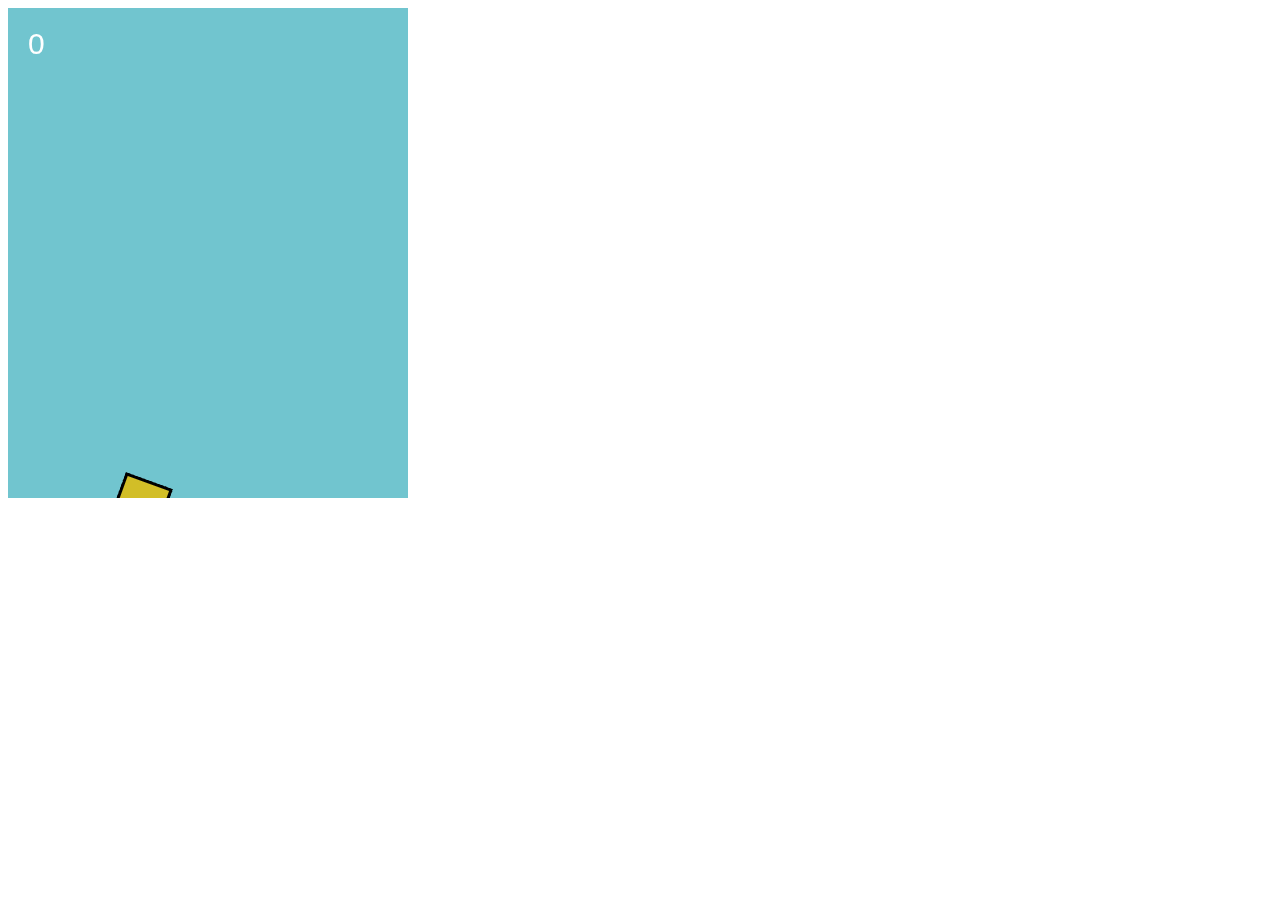
<file: bird_clone/index.html>
<!DOCTYPE html>
<html lang="en" dir="ltr">
  <head>
    <meta charset="utf-8">
    <title>Flappy Bird Clone</title>
    <script type="text/javascript" src="phaser.min.js"></script>
    <script type="text/javascript" src="main.js"></script>
  </head>
  <body>

  </body>
</html>
</file>
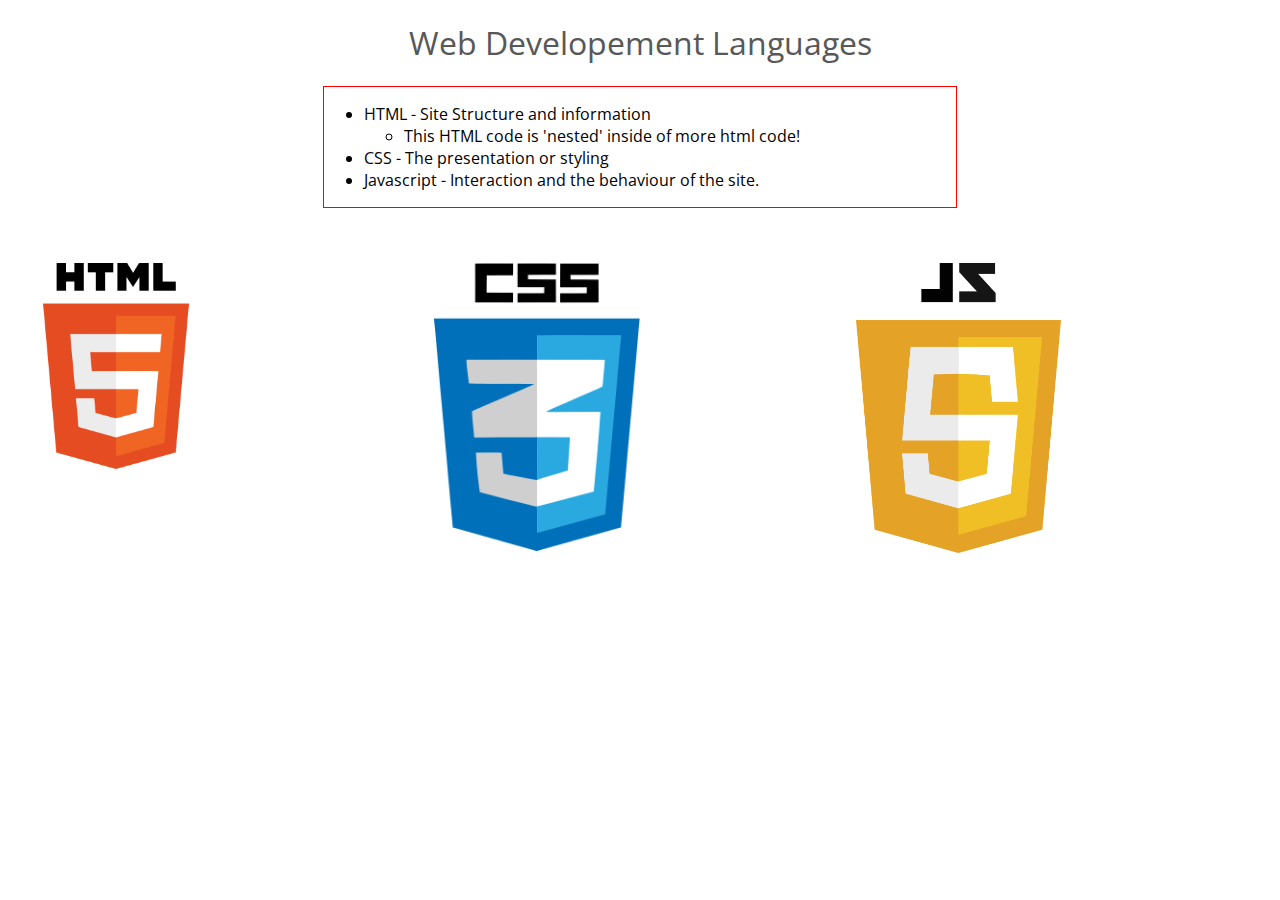
<file: Websites/Coding-Langauges/index.html>
<!DOCTYPE html>
<html>
<head>
	 <meta charset="UTF-8">
	 <meta name="viewport" content="width=device-width, initial-scale=1">
	<title>Coding Club</title>
	<link href="https://fonts.googleapis.com/css?family=Open+Sans:400,700" rel="stylesheet">
	<link rel="stylesheet" type="text/css" href="style.css">
</head>
<body>

<h1>Web Developement Languages</h1>

<div class="container_main">
	<ul>
		<li>HTML - Site Structure and information</li>
			<ul>
					<li>This HTML code is 'nested' inside of more html code!</li>
			</ul>
		<li>CSS - The presentation or styling</li>
		<li>Javascript - Interaction and the behaviour of the site.</li>
	</ul>
</div>

<div class="row">
 <div class="column">
	 <img src="images/html.png" alt="HTML Image" style="width:50%">
 </div>
 <div class="column">
	 <img src="images/css.png" alt="CSS Image" style="width:50%">
 </div>
 <div class="column">
	 <img src="images/js.png" alt="Javascript Image" style="width:50%">
 </div>
</div>

<script type="text/javascript" src="scripts.js"></script>
</body>
</html>
</file>
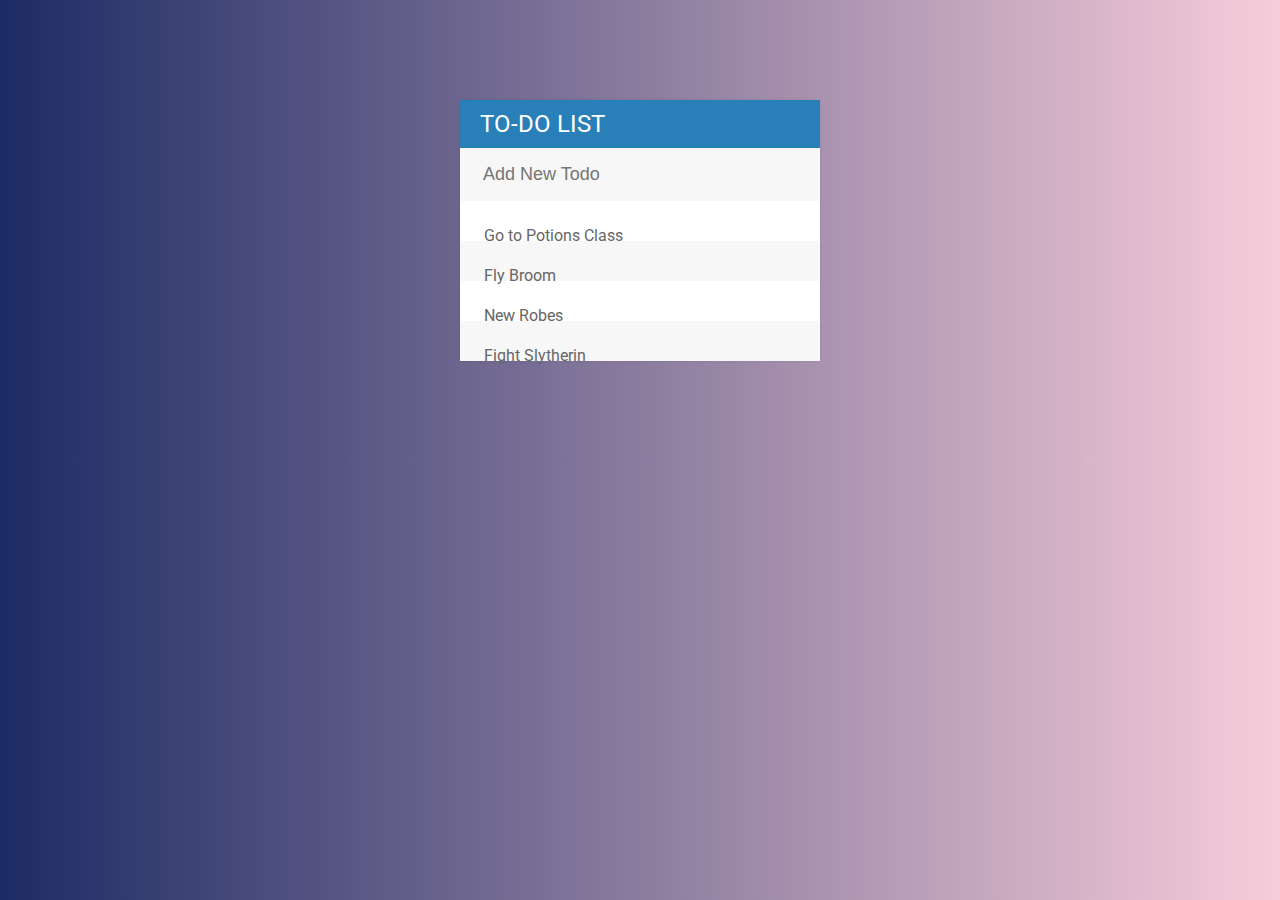
<file: Websites/TestToDo/index.html>
<!DOCTYPE html>
<html>
<head>
	<title>Todo List</title>
	<link rel="stylesheet" type="text/css" href="assets/css/todos.css">
	<link href="https://fonts.googleapis.com/css?family=Roboto:400,500,700" rel="stylesheet">
	<link rel="stylesheet" href="https://use.fontawesome.com/releases/v5.3.1/css/all.css" integrity="sha384-mzrmE5qonljUremFsqc01SB46JvROS7bZs3IO2EmfFsd15uHvIt+Y8vEf7N7fWAU" crossorigin="anonymous">
	<script type="text/javascript" src="assets/js/lib/jQuery.js"></script>
</head>
<body>

	<div id="container">
		<h1>To-Do List <i class="fas fa-pencil-alt"></i></h1>
		<input type="text" placeholder="Add New Todo">

		<ul>
			<li><span><i class="fas fa-trash"></i></span> Go to Potions Class</li>
			<li><span><i class="fas fa-trash"></i></span> Fly Broom</li>
			<li><span><i class="fas fa-trash"></i></span> New Robes</li>
			<li><span><i class="fas fa-trash"></i></span> Fight Slytherin</li>
		</ul>
	</div>

<script type="text/javascript" src="assets/js/todos.js"></script>
</body>
</html>
</file>
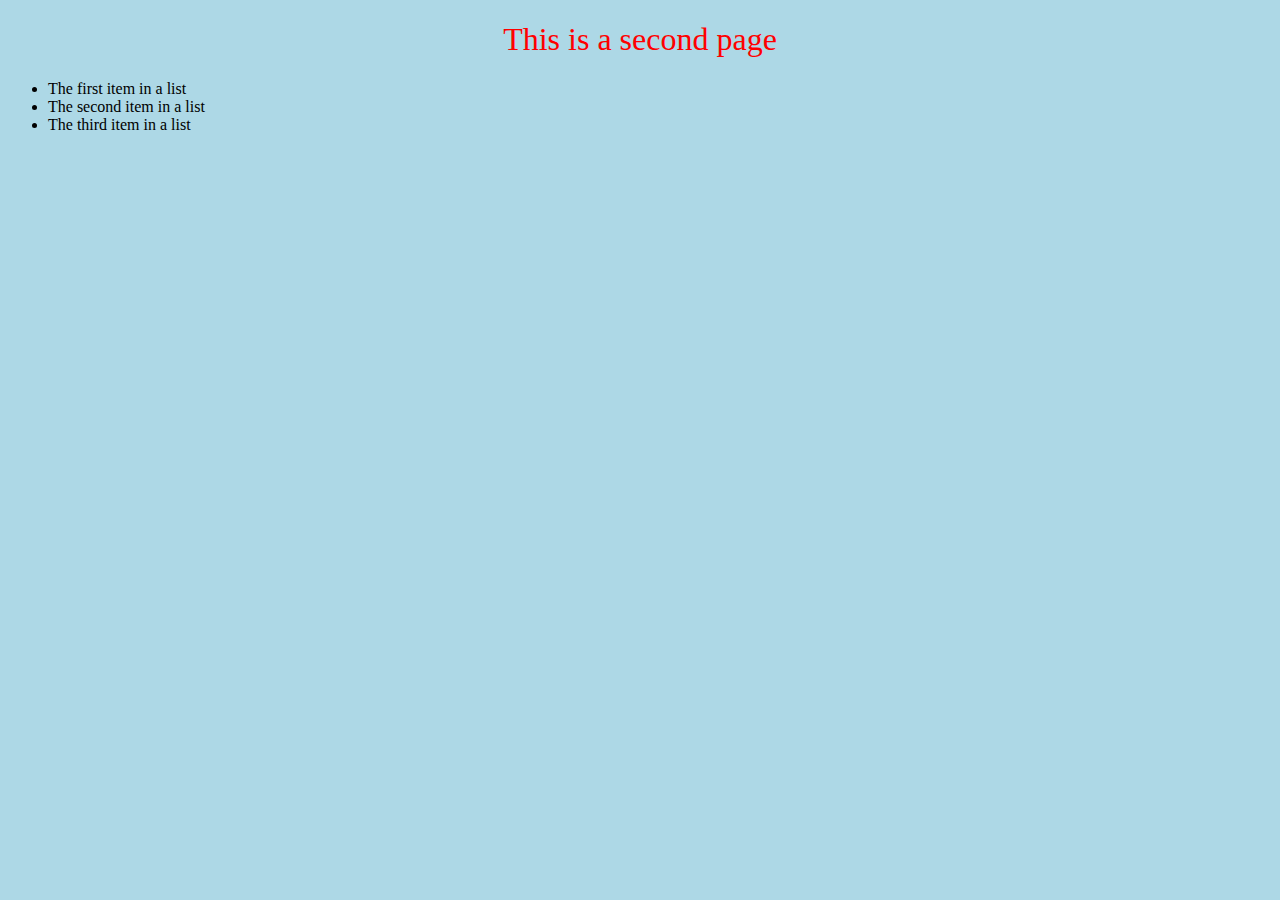
<file: Websites/codeAlong/index2.html>
<!DOCTYPE html>
<html lang="en" dir="ltr">
  <head>
    <meta charset="utf-8">
    <title>2nd Index HTML Page</title>
    <link rel="stylesheet" href="styles.css">
  </head>
  <body>

    <h1>This is a second page</h1>
  <ul>
    <li>The first item in a list</li>
    <li>The second item in a list</li>
    <li>The third item in a list</li>
  </ul>

  </body>
</html>
</file>
<file: Websites/Coding-Langauges/style.css>
/*
#485563 - Grey
#CCB580 - Mustard
#29323C - Navy
#FFDEE - White
#571328 - Red
/* ############## */

body {
  font-family: 'Open Sans', sans-serif;
}

h1 {
  font-weight: normal;
  text-align: center;
  color: #585858;
}

.container_main {
  border: 1px red solid;
  width: 50%;
  margin: 0 auto;
  margin-bottom: 50px;
}

/* Three image containers (use 25% for four, and 50% for two, etc) */
.column {
 float: left;
 width: 33.33%;
 padding: 5px;
}

/* Clear floats after image containers */
.row::after {
 content: "";
 clear: both;
 display: table;
}

.row {
  display: flex;
}

.column {
  flex: 33.33%;
  padding: 5px;
}

/* Responsive layout - makes the three columns stack on top of each other instead of next to each other */
@media screen and (max-width: 500px) {
 .column {
   width: 100%;
 }
}
</file>
<file: Websites/TestToDo/assets/css/todos.css>
body {
	font-family: Roboto;
	background: #1D2B64;  /* fallback for old browsers */
background: -webkit-linear-gradient(to left, #F8CDDA, #1D2B64);  /* Chrome 10-25, Safari 5.1-6 */
background: linear-gradient(to left, #F8CDDA, #1D2B64); /* W3C, IE 10+/ Edge, Firefox 16+, Chrome 26+, Opera 12+, Safari 7+ */
}

ul {
	list-style: none;
	margin: 0;
	padding: 0;
}

h1 {
	background: #2980b9;
	color: white;
	margin: 0;
	padding: 10px 20px;
	text-transform: uppercase;
	font-size: 24px;
	font-weight: normal;
}

.fa-pencil-alt {
	float: right;
}

li {
	background: #fff;
	height: 40px;
	line-height: 40px;
	color: #666;
}

li:nth-child(2n){
	background: #f7f7f7;
}

li span {
	background: #e74c3c;
	height: 40px;
	margin-right: 20px;
	text-align: center;
	color: white;
	width: 0px;
	display: inline-block;
	transition: 0.2s linear;
	opacity: 0;
}

li:hover span {
	width: 40px;
	opacity: 1.0;
}

input {
	font-size: 18px;
	color: #2980b9;
	background-color: #f7f7f7;
	width: 100%;
	padding: 13px 13px 13px 20px;
	box-sizing: border-box;
	border: 3px solid rgba(0, 0, 0, 0);
}

input:focus{
	background: $fff;
	border: 3px solid #2980b9;
	outline: none;
}


#container {
	width: 360px;
	margin: 100px auto;
	background: #f7f7f7;
	box-shadow: 0 0 3px rgba(0, 0, 0, 0.1);
}

.completed {
	color: gray;
	text-decoration: line-through;
}
</file>
<file: Websites/codeAlong/styles.css>
Body {
background-color: lightblue;
}


h1 {
  font-weight: normal;
  text-align: center;
  color: red;
}

h5 {
  font-weight: 900;
}
``
</file>
